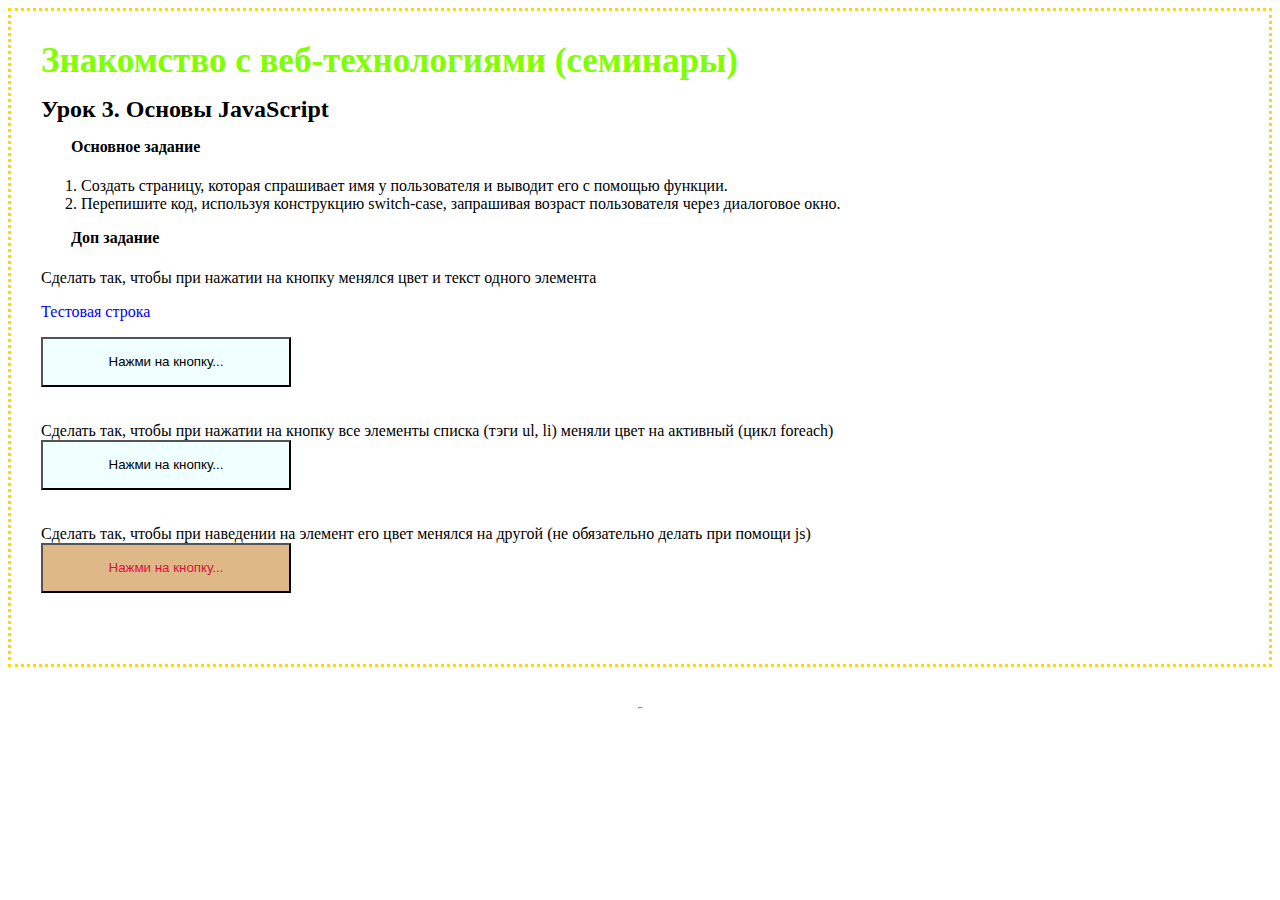
<file: HW03/index.html>
<!DOCTYPE html>
<html lang="en">
<head>
    <meta charset="UTF-8">
    <meta name="viewport" content="width=device-width, initial-scale=1.0">
    <title>Seminar03</title>
    <link rel="stylesheet" href="./assets/style.css">      
</head>
<body>
    <header>
        <!-- Заготовка для проверки возможностей-->
    </header>
    <section class="section">
        <div class="card">
            <h1 style="font-size: 35px;">Знакомство с веб-технологиями (семинары)</h1>
            <h2 class="desc">Урок 3. Основы JavaScript</h2>

            <h4>Основное задание</h4>
            <ol>
                <li>Создать страницу, которая спрашивает имя у пользователя и выводит его с помощью функции.</li>
                <li>Перепишите код, используя конструкцию switch-case, запрашивая возраст пользователя через диалоговое окно.</li>
            </ol>
            
            <h4>Доп задание</h4>
            <ul class="list1">
                <li class="list1" style="margin-bottom: 10px;">Сделать так, чтобы при нажатии на кнопку менялся цвет и текст одного элемента<br>
                    <p class="water" id="element1">Тестовая строка</p>
                    <button class="button1" id="btn1">Нажми на кнопку...</button>
                </li >
                <li class="list1" style="margin-bottom: 10px;">Сделать так, чтобы при нажатии на кнопку все элементы списка (тэги ul, li) меняли цвет на активный (цикл foreach)<br>
                    <button class="button2" id="btn2">Нажми на кнопку...</button>
                </li>
                
                <li class="list1" style="margin-bottom: 10px;">Сделать так, чтобы при наведении на элемент его цвет менялся на другой (не обязательно делать при помощи js)<br>
                    <button class="button3" id="btn3">Нажми на кнопку...</button>
                </li>
            </ul>
        </div>
        <div>
            
        </div>
        <hr width="3px">
    </section>
    <section>
        <div>

        </div>
    </section>

    <footer>
        <!-- Заготовка для проверки возможностей-->
    </footer>
    <script src="./assets/scripts/script.js" defer></script>
</body>
</html>
</file>
<file: HW03/assets/style.css>
h1 {
    color: chartreuse;
}

h1, h2 {
    margin: 0;
}

h4 {
    margin-top: 10px;
    padding-left: 30px;
    padding-right: 30px;
}

.desc {
    margin-top: 15px;
    margin-bottom: 15px;
}

.water {
    color: blue
}

.fire {
    color: red;
}

.active {
    color: greenyellow;
}

.card {
    border: 3px dotted rgb(255, 217, 0);
    padding: 30px;
    margin-bottom: 40px;
}

ul{
    list-style-type: none;
    margin-top: 5px;
    padding: 0;        
    cursor: pointer;
}

.button1, .button2 {
    width: 250px;
    height: 50px;
    background-color: azure;
    margin-bottom: 25px;
    cursor: pointer;
}

.button3{
    width: 250px;
    height: 50px;
    background-color: burlywood;
    color: crimson;
    margin-bottom: 25px;
    cursor: pointer;
}

.button3:hover {
    background-color: coral;
    color: black;
}
</file>
